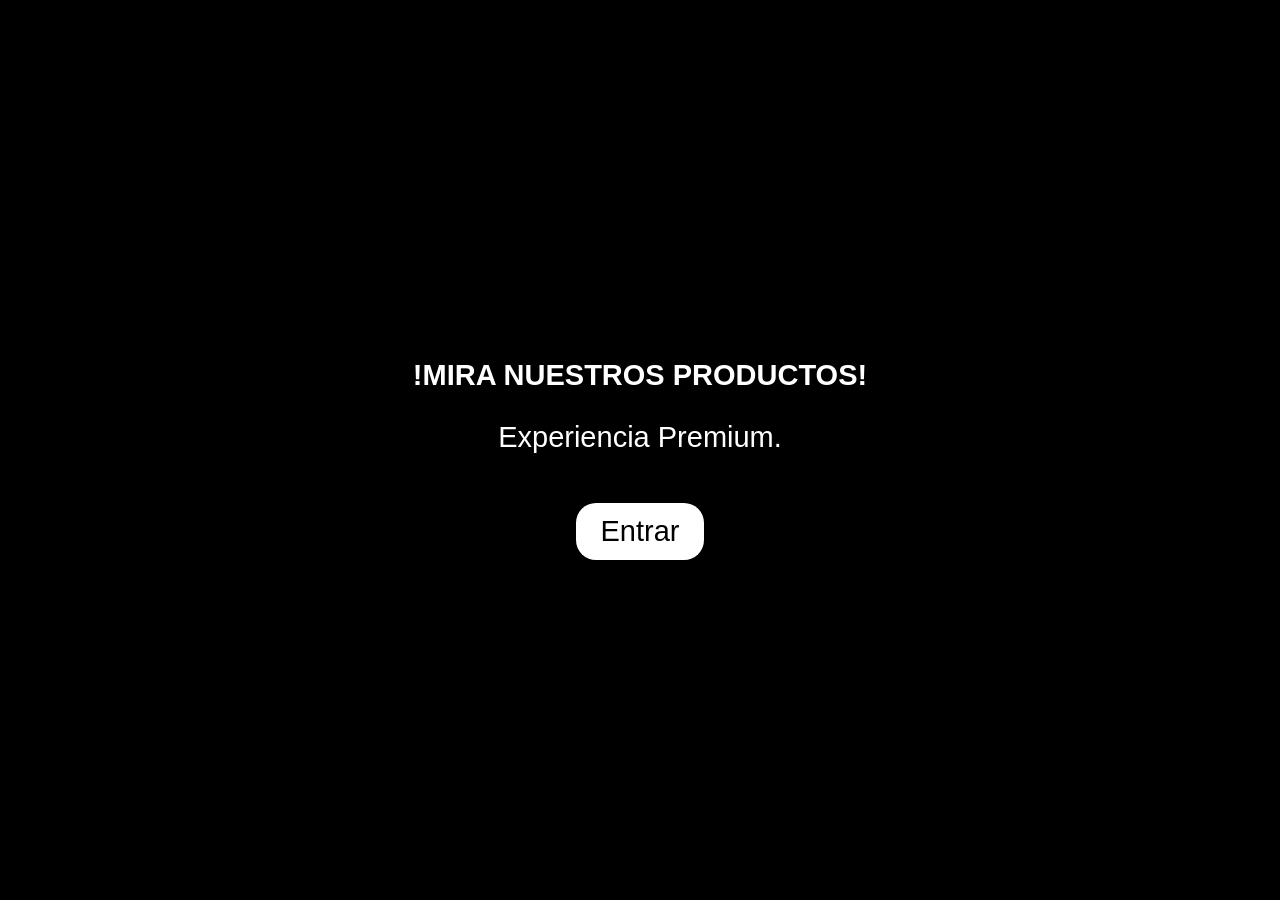
<file: index.html>
<!DOCTYPE html>
<html lang="es">
<head>
  <meta charset="UTF-8">
  <title>Premium</title>
  <link rel="stylesheet" href="intro.css">
</head>
<body class="intro">

  <div class="center">
    <h1 class="fade">!MIRA NUESTROS PRODUCTOS! </h1>
    <p class="fade delay">Experiencia Premium. </p>

    <button class="btn fade delay2" onclick="entrar()">
      Entrar
    </button>
  </div>

  

  <script src="script.js"></script>
</body>
</html>
</file>
<file: intro.css>
* { box-sizing: border-box; }
body {
  margin: 0;
  font-family: 'Poppins', sans-serif;
  background: #000;
  color: #fff;
}



.intro {
  height: 100vh;
  display: flex;
  justify-content: center;
  align-items: center;
}

.center {
  text-align: center;
 
}

.btn {
  margin-top: 20px;
  padding: 12px 25px;
  background: white;
  color: black;
  border: none;
  border-radius: 20px;
  cursor: pointer;
}


.fade {
  opacity: 0;
  animation: fadeUp 1s forwards;
  font-size: 29px;
}

.delay { animation-delay: 0.5s; }
.delay2 { animation-delay: 1s; }

@keyframes fadeUp {
  from {
    opacity: 0;
    transform: translateY(40px);
  }
  to {
    opacity: 1;
    transform: translateY(0);
  }
}



body {
  opacity: 0;
  animation: pageFade 0.8s ease forwards;
}

@keyframes pageFade {
  from {
    opacity: 0;
  }
  to {
    opacity: 1;
  }
}
</file>
